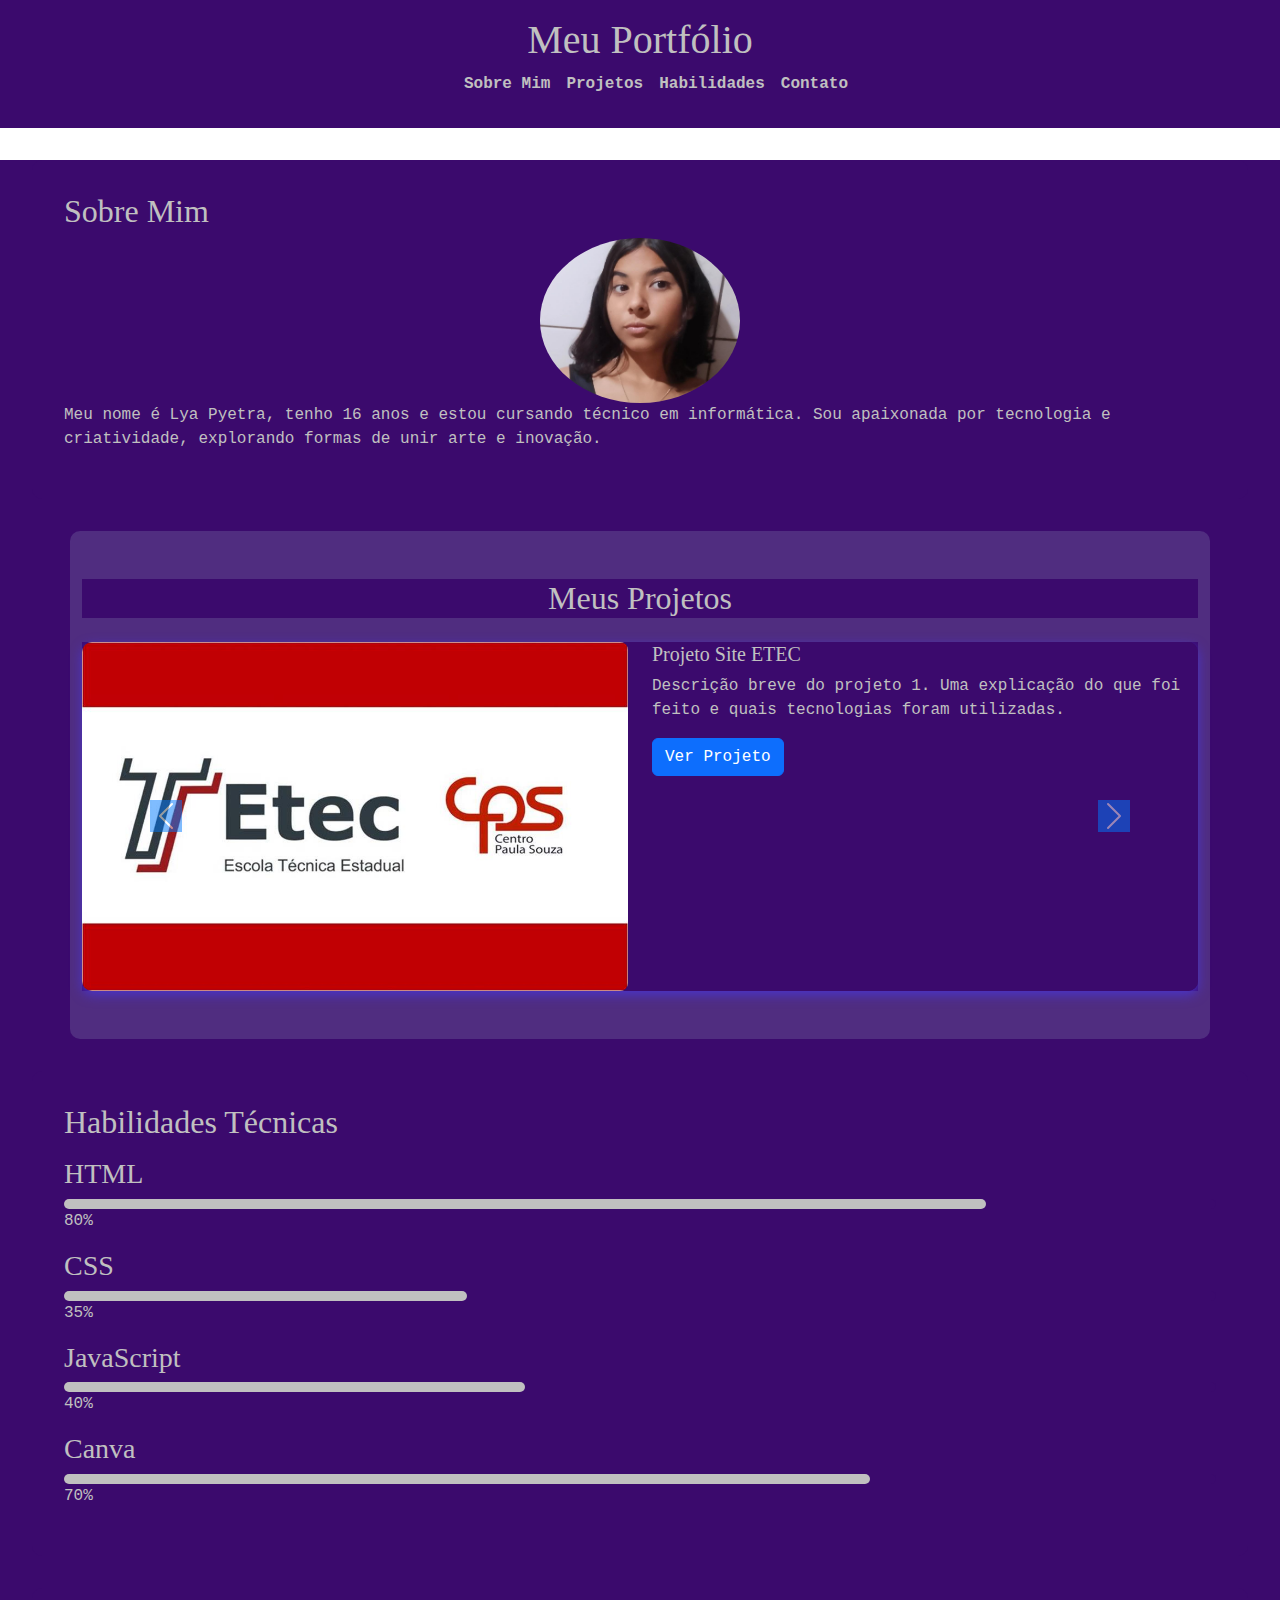
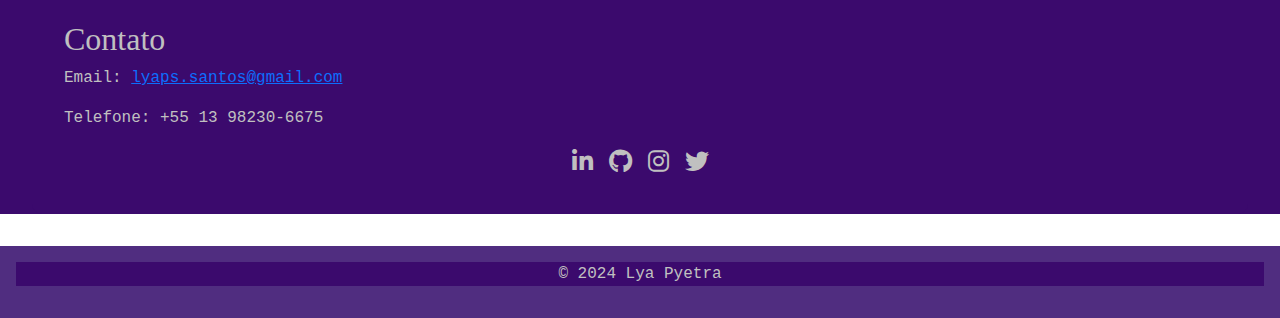
<file: index.html>
<!DOCTYPE html>
<html lang="pt-BR">
<head>
    <meta charset="UTF-8">
    <meta name="viewport" content="width=device-width, initial-scale=1.0">
    <title>Portfólio - Lya</title>
    <link rel="stylesheet" href="index.css">
    <link rel="stylesheet" href="https://cdnjs.cloudflare.com/ajax/libs/font-awesome/6.0.0-beta3/css/all.min.css">
    <link href="https://cdn.jsdelivr.net/npm/bootstrap@5.3.3/dist/css/bootstrap.min.css" rel="stylesheet" integrity="sha384-QWTKZyjpPEjISv5WaRU9OFeRpok6YctnYmDr5pNlyT2bRjXh0JMhjY6hW+ALEwIH" crossorigin="anonymous">
    <link href="https://cdnjs.cloudflare.com/ajax/libs/font-awesome/6.0.0-beta3/css/all.min.css" rel="stylesheet">
    <style>
        * {
            margin: 0;
            padding: 0;
            box-sizing: border-box;
            background-color: #3b0a6d;
        }

        body {
            font-family: 'Courier New', monospace;
            background-color: #3b0a6d /* Cor de fundo do corpo */
            color: #c0c0c0;
        }

        h1, h2, h3, h4, h5, h6 {
            font-family: 'Times New Roman', serif;
            color: #c0c0c0;
        }

        header {
            background-color: #3b0a6d; /* Cor de fundo do header */
            text-align: center;
            padding: 1rem;
        }

        header nav ul {
            list-style: none;
            display: flex;
            justify-content: center;
            gap: 1rem;
        }

        header nav ul li a {
            text-decoration: none;
            color: #c0c0c0;
            font-weight: bold;
            transition: color 0.3s ease, transform 0.3s ease;
        }

        header nav ul li a:hover {
            color: #ffffff;
            transform: scale(1.1);
        }

        section {
            padding: 2rem;
            margin: 2rem;
            background-color: #3b0a6d; /* Cor de fundo das seções */ 
            color: #c0c0c0;
            border-radius: 10px;
            transition: background-color 0.3s ease;
        }

        section:hover {
            background-color: #502d80;
        }

        .img-perfil {
            display: block;
            margin: 0 auto;
            border-radius: 50%;
            max-width: 200px;
            transition: transform 0.3s ease;
        }

        .img-perfil:hover {
            transform: scale(1.05);
        }

        .habilidade {
            margin: 1rem 0;
        }

        .habilidade-bar {
            background-color: #3b0a6d;
            border-radius: 5px;
            height: 10px;
        }

        .habilidade-progress {
            background-color: #c0c0c0;
            height: 10px;
            border-radius: 5px;
            transition: width 0.5s ease;
        }

        .habilidade:hover .habilidade-progress {
            background-color: #3b0a6d;
        }

        .social-icons {
            display: flex;
            justify-content: center;
            gap: 1rem;
        }

        .social-icon {
            color: #c0c0c0;
            font-size: 1.5rem;
            transition: transform 0.3s ease, color 0.3s ease;
        }

        .social-icon:hover {
            transform: scale(1.2);
            color: #ffffff;
        }

        footer {
            text-align: center;
            padding: 1rem;
            color: #c0c0c0;
            background-color: #502d80;
            transition: background-color 0.3s ease;
        }

        footer:hover {
            background-color: #c0c0c0;
        }

        .carousel-inner {
            border-radius: 10px;
            box-shadow: 0 4px 12px rgb(74, 52, 201);
        }

        .carousel-item img {
            border-radius: 8px;
        }

        .carousel-control-prev-icon,
        .carousel-control-next-icon {
            background-color: #007bff;
        }

        #projetos {
            background-color: #502d80;
        }

    </style>
</head>
<body>
    <header>
        <h1>Meu Portfólio</h1>
        <nav>
            <ul>
                <li><a href="#sobre">Sobre Mim</a></li>
                <li><a href="#projetos">Projetos</a></li>
                <li><a href="#habilidades">Habilidades</a></li>
                <li><a href="#contato">Contato</a></li>
            </ul>
        </nav>
    </header>
    <main>
        <section id="sobre">
            <h2>Sobre Mim</h2>
            <div>
                <img src="imagens\perfil.jpg" alt="Foto de Perfil" class="img-perfil">
                <p>
                    Meu nome é Lya Pyetra, tenho 16 anos e estou cursando técnico em informática. Sou apaixonada por tecnologia e criatividade, explorando formas de unir arte e inovação.
                </p>
            </div>
        </section>
        <section id="projetos" class="container py-5">
            <h2 class="text-center mb-4">Meus Projetos</h2>
            <div id="carouselProjetos" class="carousel slide" data-bs-ride="carousel">
                <div class="carousel-inner">
                    <div class="carousel-item active">
                        <div class="row">
                            <div class="col-md-6">
                                <img src="projetos/site da etec/etec.jpg" class="d-block w-100" alt="Projeto 1">
                            </div>
                            <div class="col-md-6">
                                <h5>Projeto Site ETEC</h5>
                                <p>Descrição breve do projeto 1. Uma explicação do que foi feito e quais tecnologias foram utilizadas.</p>
                                <a href="projetos\site da etec\pagina1.html" class="btn btn-primary">Ver Projeto</a>
                            </div>
                        </div>
                    </div>
                    <div class="carousel-item">
                        <div class="row">
                            <div class="col-md-6">
                                <img src="projetos/lanchonete/lanchonete.png" class="d-block w-100" alt="Projeto 2">
                            </div>
                            <div class="col-md-6">
                                <h5>Projeto Lanchonete</h5>
                                <p>Descrição breve do projeto 2. O que foi realizado, tecnologias utilizadas, etc.</p>
                                <a href="projetos\lanchonete\menu_lanchonete.html" class="btn btn-primary">Ver Projeto</a>
                            </div>
                        </div>
                    </div>
                    <button class="carousel-control-prev" type="button" data-bs-target="#carouselProjetos" data-bs-slide="prev">
                        <span class="carousel-control-prev-icon" aria-hidden="true"></span>
                        <span class="visually-hidden">Previous</span>
                    </button>
                    <button class="carousel-control-next" type="button" data-bs-target="#carouselProjetos" data-bs-slide="next">
                        <span class="carousel-control-next-icon" aria-hidden="true"></span>
                        <span class="visually-hidden">Next</span>
                    </button>
                </div>
            </div>
        </section>
        <section id="habilidades">
            <h2>Habilidades Técnicas</h2>
            <div class="habilidade">
                <h3>HTML</h3>
                <div class="habilidade-bar"><div class="habilidade-progress" style="width: 80%;"></div></div>
                <span>80%</span>
            </div>
            <div class="habilidade">
                <h3>CSS</h3>
                <div class="habilidade-bar"><div class="habilidade-progress" style="width: 35%;"></div></div>
                <span>35%</span>
            </div>
            <div class="habilidade">
                <h3>JavaScript</h3>
                <div class="habilidade-bar"><div class="habilidade-progress" style="width: 40%;"></div></div>
                <span>40%</span>
            </div>
            <div class="habilidade">
                <h3>Canva</h3>
                <div class="habilidade-bar"><div class="habilidade-progress" style="width: 70%;"></div></div>
                <span>70%</span>
            </div>
        </section>
    
        <section id="contato">
            <h2>Contato</h2>
            <p>Email: <a href="mailto:lyaps.santos@gmail.com">lyaps.santos@gmail.com</a></p>
            <p>Telefone: +55 13 98230-6675</p>
            <div class="social-icons">
                <a href="https://www.linkedin.com" target="_blank" class="social-icon linkedin"><i class="fab fa-linkedin-in"></i></a>
                <a href="https://github.com" target="_blank" class="social-icon github"><i class="fab fa-github"></i></a>
                <a href="https://www.instagram.com/pyetrass_?igsh=M2VqZTBiZ3Qwazhq" target="_blank" class="social-icon instagram"><i class="fab fa-instagram"></i></a>
                <a href="https://twitter.com" target="_blank" class="social-icon twitter"><i class="fab fa-twitter"></i></a>
            </div>
        </section>
    </main>
    <footer>
        <p>&copy; 2024 Lya Pyetra</p>
    </footer>
    
    <script src="https://cdn.jsdelivr.net/npm/bootstrap@5.3.3/dist/js/bootstrap.bundle.min.js" integrity="sha384-YvpcrYf0tY3lHB60NNkmXc5s9fDVZLESaAA55NDzOxhy9GkcIdslK1eN7N6jIeHz" crossorigin="anonymous"></script>
    </body>
    </html>
</file>
<file: index.css>
*{
    margin: 0;
    padding: 0;
    box-sizing: border-box;
    background-color: #00007e;
}

body {
    font-family: 'Courier New', monospace; /* Fonte para o texto geral */
    background-color: #3b0a6d;
    color: #c0c0c0;
}

h1, h2, h3, h4, h5, h6 {
    font-family: 'Times New Roman', serif; /* Fonte para os títulos */
    color: #c0c0c0; /* Mantém o tom claro para contraste */
}

header {
    background-color: #3b0a6d;
    text-align: center;
    padding: 1rem;
}

header nav ul {
    list-style: none;
    display: flex;
    justify-content: center;
    gap: 1rem;
}

header nav ul li a {
    text-decoration: none;
    color: #c0c0c0;
    font-weight: bold;
    transition: color 0.3s ease, transform 0.3s ease;
}

header nav ul li a:hover {
    color: #ffffff;
    transform: scale(1.1);
}

section {
    padding: 2rem;
    margin: 2rem;
    background-color: #3b0a6d;
    border-radius: 10px;
    transition: background-color 0.3s ease;
}

section:hover {
    background-color: #502d80;
}

.img-perfil {
    display: block;
    margin: 0 auto;
    border-radius: 50%;
    max-width: 200px;
    transition: transform 0.3s ease;
}

.img-perfil:hover {
    transform: scale(1.05);
}

.habilidade {
    margin: 1rem 0;
}

.habilidade-bar {
    background-color: #00007e;
    border-radius: 5px;
    height: 10px;
}

.habilidade-progress {
    background-color: #c0c0c0;
    height: 10px;
    border-radius: 5px;
    transition: width 0.5s ease;
}

.habilidade:hover .habilidade-progress {
    background-color: #3b0a6d;
}

.social-icons {
    display: flex;
    justify-content: center;
    gap: 1rem;
}

.social-icon {
    color: #c0c0c0;
    font-size: 1.5rem;
    transition: transform 0.3s ease, color 0.3s ease;
}

.social-icon:hover {
    transform: scale(1.2);
    color: #ffffff;
}

footer {
    text-align: center;
    padding: 1rem;
    color: #c0c0c0;
    background-color: #502d80;
    transition: background-color 0.3s ease;
}

footer:hover {
    background-color: #c0c0c0;
    
}
.social-icons {
    display: flex;
    justify-content: center;
    gap: 1rem;
}

.social-icon {
    color: #c0c0c0;
    font-size: 2rem;
    transition: transform 0.3s ease, color 0.3s ease;
    text-decoration: none;
}

.social-icon:hover {
    transform: scale(1.2);
    color: #c5c5c5;
}

#projetos {
    background-color: #502d80
  }
  
  .carousel-inner {
    border-radius: 10px;
    box-shadow: 0 4px 12px rgb(74, 52, 201);
  }
  
  .carousel-item img {
    border-radius: 8px;
  }
  
  .carousel-control-prev-icon,
  .carousel-control-next-icon {
    background-color: #007bff;
  }
</file>
